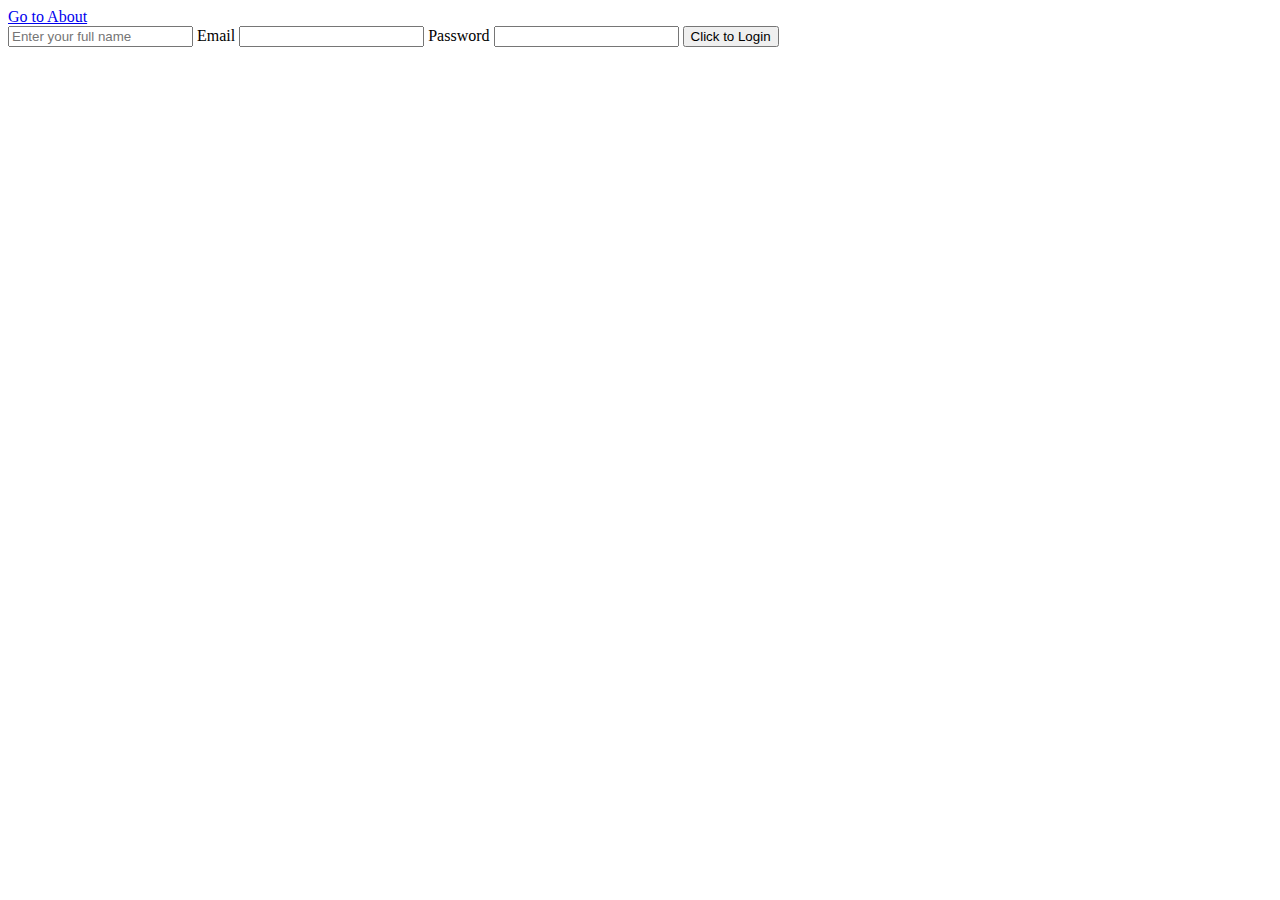
<file: Html/index.html>
<!DOCTYPE html>
<html>  
<head>
    <title>Hello World</title>
    <style>
     table,td{
        border: 1px solid black;
     }
    </style>
</head>
<body>

    <a href="about.html">Go to About</a>
    <form>
    
        <input type="text" placeholder="Enter your full name" name="Name" >

        <label>Email</label>
        <input type="email">

        <label>Password</label>
        <input type="password" id="name">

        <button type="submit">Click to Login</button>
    </form>
</body>
</html>
</file>
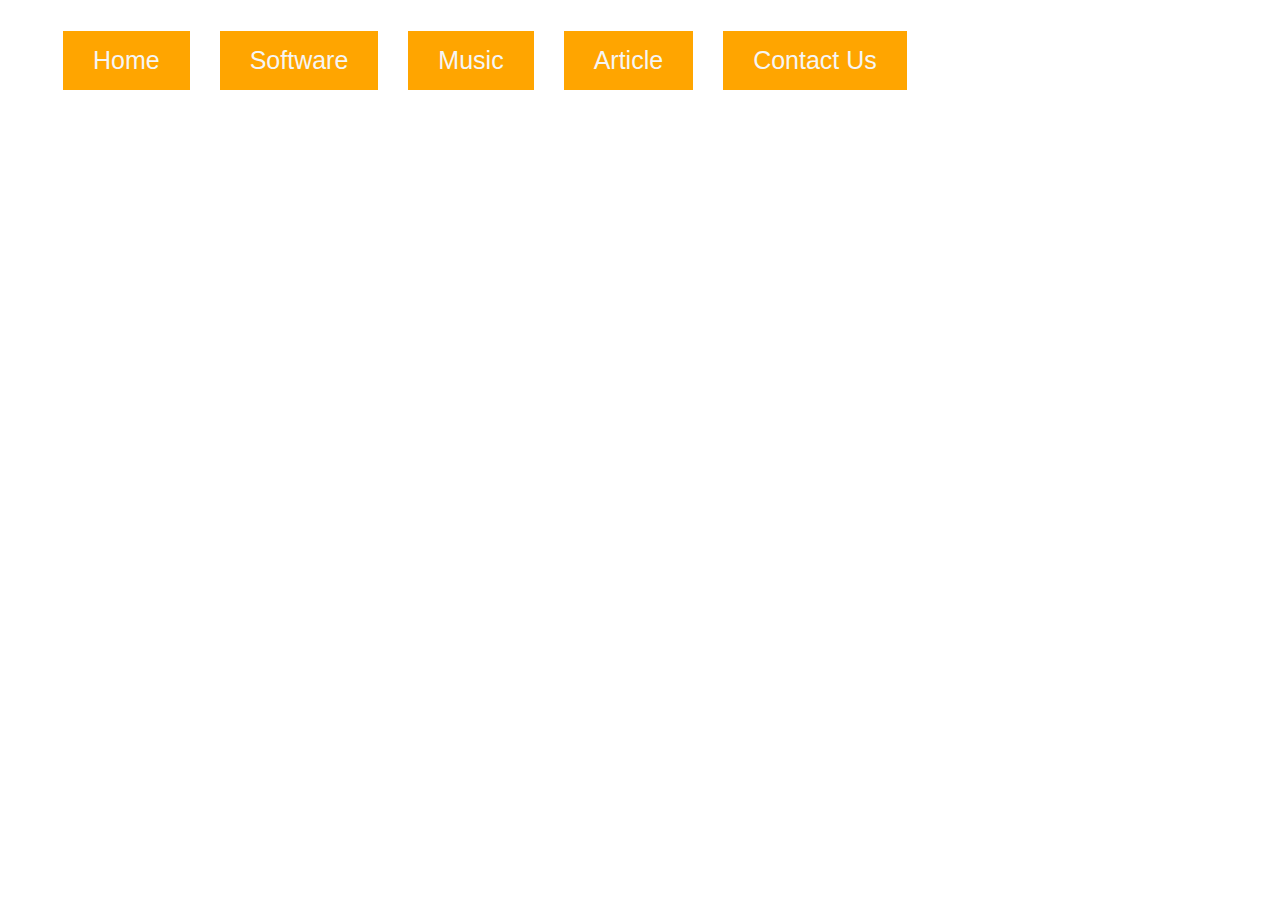
<file: Week 2/index.html>
<!DOCTYPE html>
<html lang="en">
<head>
    <meta charset="UTF-8">
    <meta name="viewport" content="width=device-width, initial-scale=1.0">
    <meta http-equiv="X-UA-Compatible" content="ie=edge">
    <title>Document</title>
    <link rel="stylesheet" href="style.css">
</head>
<body>
     <ul id="ul1">
         <li><a href="#">Home</a></li>
         <li><a href="#">Software</a></li>
         <li><a href="#">Music</a></li>
         <li><a href="#">Article</a></li>
         <li><a href="#">Contact Us</a></li>
     </ul>

</body>
</html>
</file>
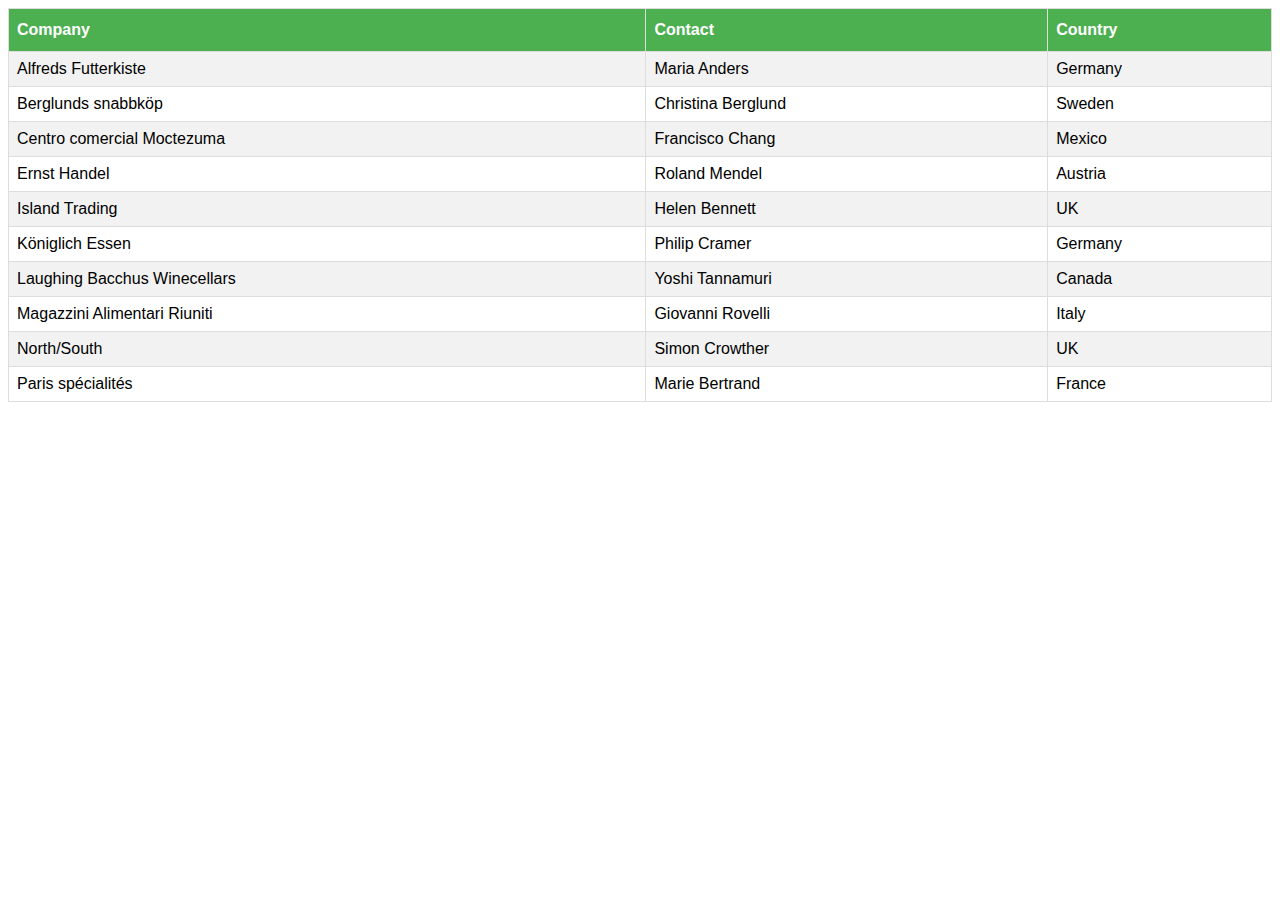
<file: Week 2/table.html>
<!DOCTYPE html>
<html lang="en">
<head>
    <meta charset="UTF-8">
    <meta name="viewport" content="width=device-width, initial-scale=1.0">
    <meta http-equiv="X-UA-Compatible" content="ie=edge">
    <title>Document</title>
    <link rel="stylesheet" href="style.css">
</head>
<body>
    <table id="customers">
        <tr>
          <th>Company</th>
          <th>Contact</th>
          <th>Country</th>
        </tr>
        <tr>
          <td>Alfreds Futterkiste</td>
          <td>Maria Anders</td>
          <td>Germany</td>
        </tr>
        <tr>
          <td>Berglunds snabbköp</td>
          <td>Christina Berglund</td>
          <td>Sweden</td>
        </tr>
        <tr>
          <td>Centro comercial Moctezuma</td>
          <td>Francisco Chang</td>
          <td>Mexico</td>
        </tr>
        <tr>
          <td>Ernst Handel</td>
          <td>Roland Mendel</td>
          <td>Austria</td>
        </tr>
        <tr>
          <td>Island Trading</td>
          <td>Helen Bennett</td>
          <td>UK</td>
        </tr>
        <tr>
          <td>Königlich Essen</td>
          <td>Philip Cramer</td>
          <td>Germany</td>
        </tr>
        <tr>
          <td>Laughing Bacchus Winecellars</td>
          <td>Yoshi Tannamuri</td>
          <td>Canada</td>
        </tr>
        <tr>
          <td>Magazzini Alimentari Riuniti</td>
          <td>Giovanni Rovelli</td>
          <td>Italy</td>
        </tr>
        <tr>
          <td>North/South</td>
          <td>Simon Crowther</td>
          <td>UK</td>
        </tr>
        <tr>
          <td>Paris spécialités</td>
          <td>Marie Bertrand</td>
          <td>France</td>
        </tr>
      </table>
</body>
</html>
</file>
<file: Week 2/style.css>
/* Navigation Desing */


#ul1{
    list-style: none;
}

#ul1 li{
    float: left;
    background-color: orange;
    margin: 15px;
    padding:15px 30px;
    text-align: center;
    font-size: 25px;
    font-family: Verdana, Geneva, Tahoma, sans-serif;

}

#ul1 li a{
    color: whitesmoke;
    text-decoration: none;
}

#ul1 li:hover{
    background: brown;
     color: white;

}

#ul1 li a:hover{
    border: 5px solid yellow;
}


/* Table Design */
#customers {
    font-family: "Trebuchet MS", Arial, Helvetica, sans-serif;
    border-collapse: collapse;
    width: 100%;
  }
  
  #customers td, #customers th {
    border: 1px solid #ddd;
    padding: 8px;
  }
  
  #customers tr:nth-child(even){background-color: #f2f2f2;}
  
  #customers tr:hover {background-color: #ddd;}
  
  #customers th {
    padding-top: 12px;
    padding-bottom: 12px;
    text-align: left;
    background-color: #4CAF50;
    color: white;
  }
</file>
